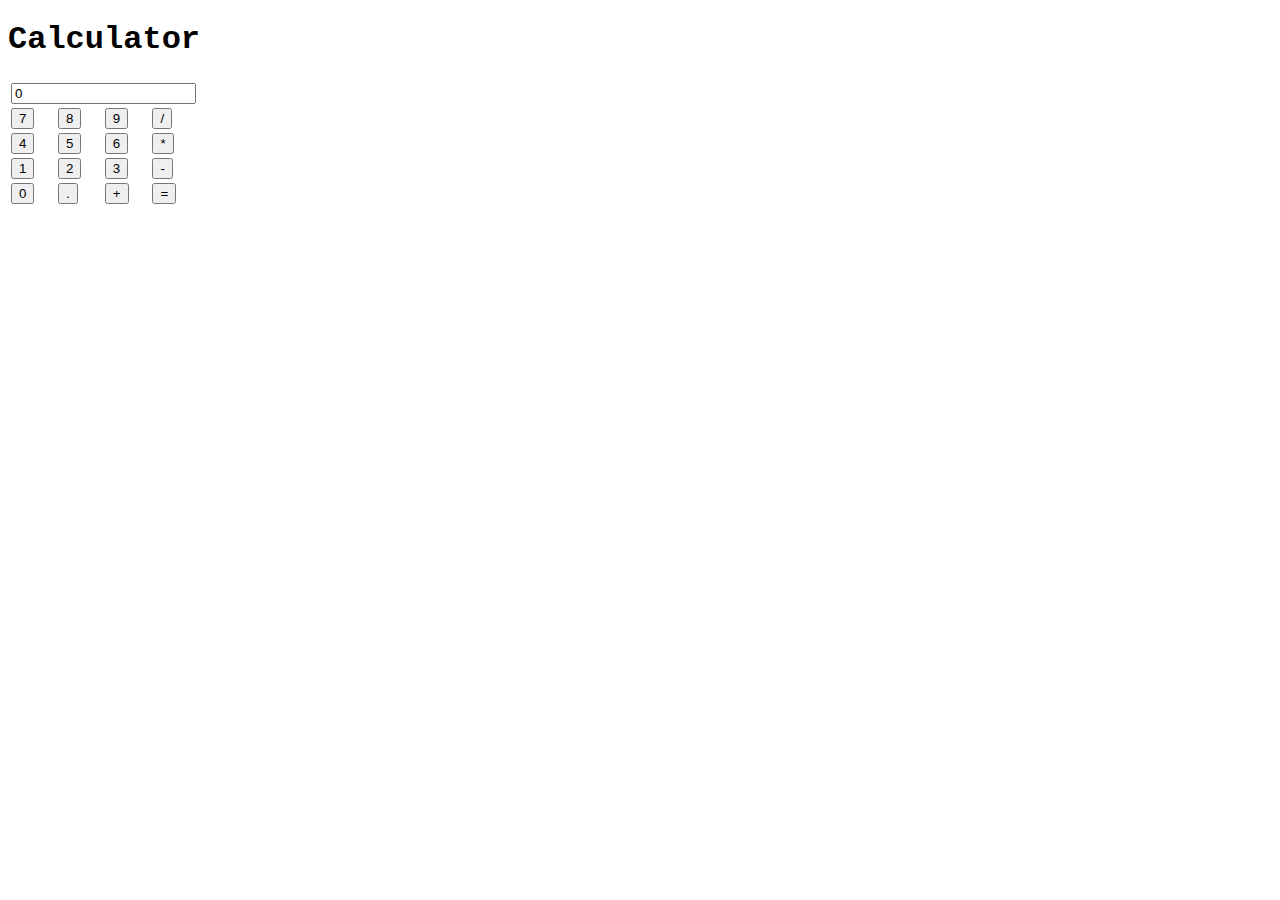
<file: calculator_livecoded/index.html>
<!doctype html>
<html>
	<head>
		<title>Calculator</title>
		<link rel="stylesheet" href="style.css" />
		<script src="script.js"></script>
	</head>
	<body>
		<h1>Calculator</h1>
		<table>
			<tr>
				<td colspan="4">
					<input id="display" type="text" onclick="process(this.value)" value="0" />
				</td>
			</tr>
			<tr>
				<td>
					<input type="button" onclick="process(this.value)" value="7" />
				</td>
				<td>
					<input type="button" onclick="process(this.value)" value="8" />
				</td>
				<td>
					<input type="button" onclick="process(this.value)" value="9" />
				</td>
				<td>
					<input type="button" onclick="process(this.value)" value="/" />
				</td>
			</tr>
			<tr>
				<td>
					<input type="button" onclick="process(this.value)" value="4" />
				</td>
				<td>
					<input type="button" onclick="process(this.value)" value="5" />
				</td>
				<td>
					<input type="button" onclick="process(this.value)" value="6" />
				</td>
				<td>
					<input type="button" onclick="process(this.value)" value="*" />
				</td>
			</tr>
			<tr>
				<td>
					<input type="button" onclick="process(this.value)" value="1" />
				</td>
				<td>
					<input type="button" onclick="process(this.value)" value="2" />
				</td>
				<td>
					<input type="button" onclick="process(this.value)" value="3" />
				</td>
				<td>
					<input type="button" onclick="process(this.value)" value="-" />
				</td>
			</tr>
			<tr>
				<td>
					<input type="button" onclick="process(this.value)" value="0" />
				</td>
				<td>
					<input type="button" onclick="process(this.value)" value="." />
				</td>
				<td>
					<input type="button" onclick="process(this.value)" value="+" />
				</td>
				<td>
					<input type="button" onclick="process(this.value)" value="=" />
				</td>
			</tr>
		</table>
	</body>
</html>
</file>
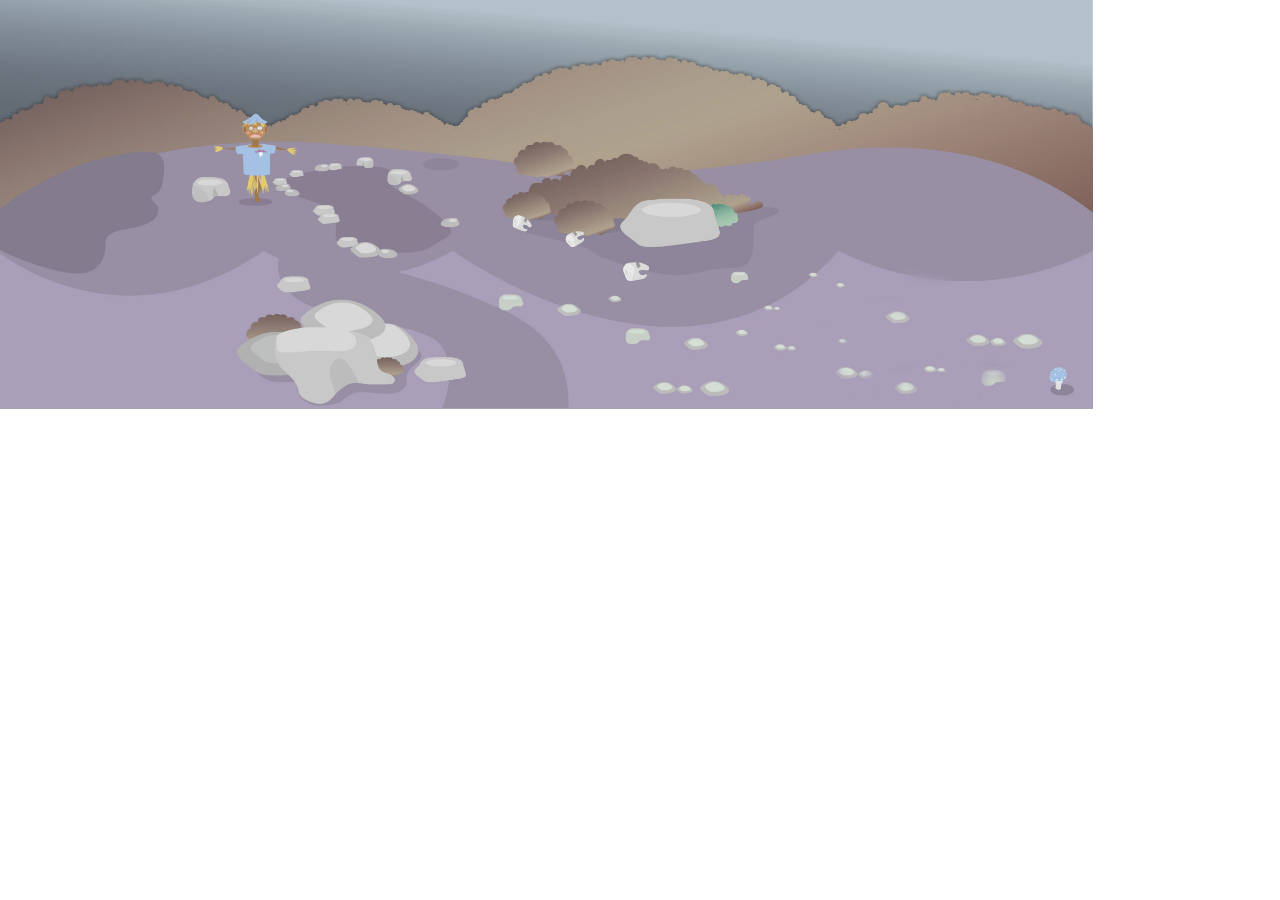
<file: can/index.html>
<!DOCTYPE html>

<html>
<head>
    <title>Canvas example</title>
    <script type="text/javascript" src="js/jquery.js"></script>
    <script type="text/javascript" src="js/jquery.cookie.js"></script>

    <script src="js/sprite.js"></script>

    <script src="js/createJS/easeljs-0.7.1.min.js"></script>
    <script src="js/createJS/tweenjs-0.5.1.min.js"></script>
    <script src="js/createJS/movieclip-0.7.1.min.js"></script>


    <script src="js/krtek.js"></script>
    <script src="js/canvasUpdate.js"></script>

    <link rel="stylesheet" href="css/style.css"/>
    <meta content='width=device-width, initial-scale=1.0, maximum-scale=1.0, user-scalable=0' name='viewport'/>


</head>
<body>

<div id="canvas-wrapper" style="background: url('img/krajina.jpg') no-repeat; position: absolute; width: 1093px; z-index: 0; height: 409px; background-size: 1096px 409px;"></div>
<canvas id="canvas" width="2048" height="768" style="z-index: 10; position: absolute; margin: 0; width: 1093px;"></canvas>


</body>
</html>
</file>
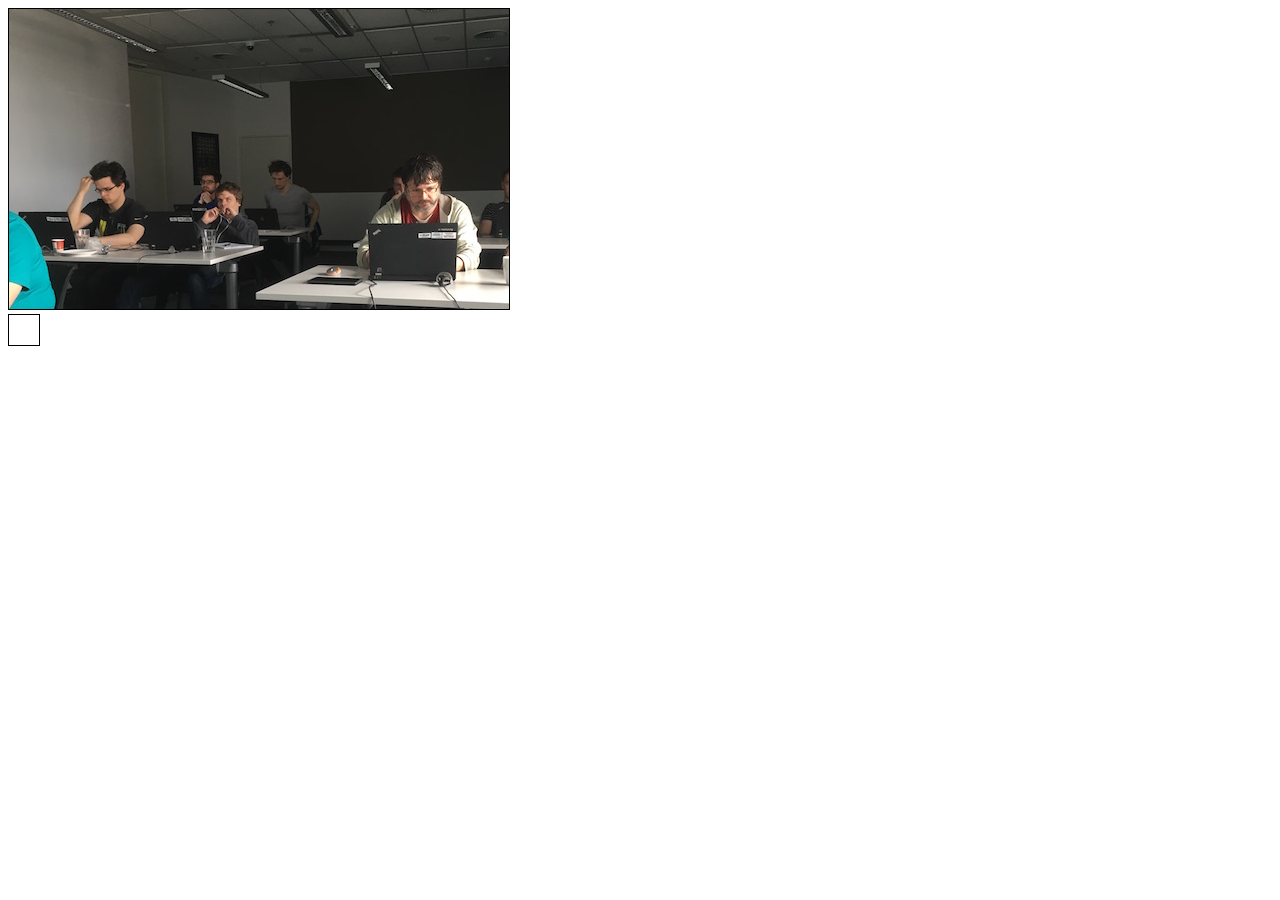
<file: canvas_example/index.html>
<!DOCTYPE html>

<html>
<head>
    <title>Canvas example</title>

    <script src="js/jquery.js"></script>
    <script src="js/main.js"></script>
    <meta content='width=device-width, initial-scale=1.0, maximum-scale=1.0, user-scalable=0' name='viewport'/>

    <style>
    	#canvas{
    		border: 1px solid black;
    	}
    	#colorBox, #colorMouseBox{
    		width: 30px;
    		height: 30px;
    		border: 1px solid black;
    	}
    	#colorMouseBox{
    		position: absolute;
    		top: 0;
    		left: 0;
    		box-shadow: 1px 1px 1px 1px white;
    		display: none;
    	}
    </style>

</head>
<body>
   <canvas id="canvas" width="500" height="300"></canvas>

   <div id="colorBox"></div>

   <div id="colorMouseBox"></div>
</body>
</html>
</file>
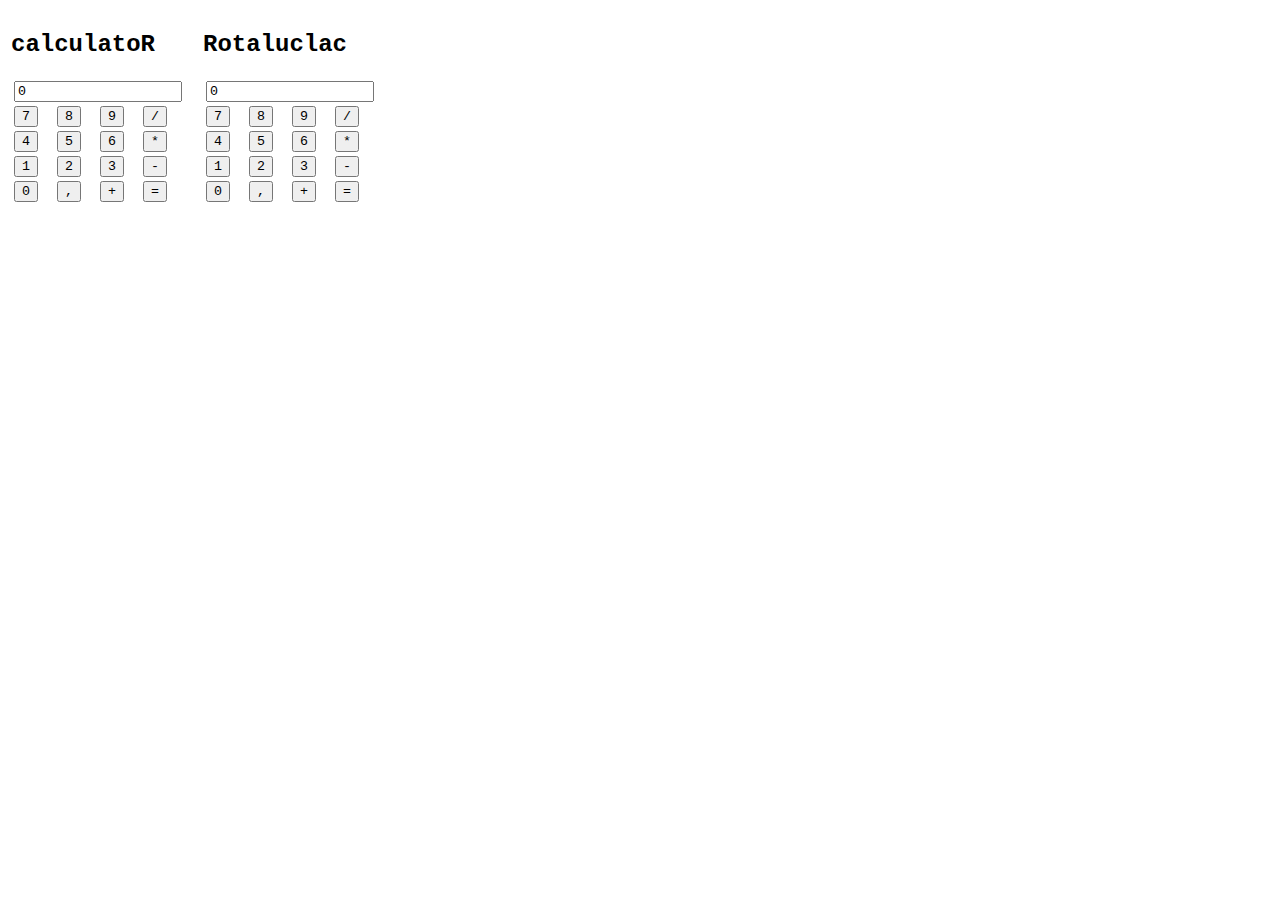
<file: calculator_livecoded_rotaluclac/calculator.html>
<!doctype html>
<html>
	<head>
		<title>calculator</title>
		<link rel="stylesheet" href="style.css">
		<script src="jquery.min.js"></script>
		<script src="script.js"></script>
	</head>
	<body>
	<table><tr>
	<td id="firstCalc">
		<h2>calculatoR</h2>
		<table>
			<tr><td colspan="4"><input class="display" type="text" value="0" /></td></tr>
			<tr>
				<td><input type="button" class="op" value="7" /></td>
				<td><input type="button" class="op" value="8" /></td>
				<td><input type="button" class="op" value="9" /></td>
				<td><input type="button" class="op" class="op" value="/" /></td>
			</tr>
			<tr>
				<td><input type="button" class="op" value="4" /></td>
				<td><input type="button" class="op" value="5" /></td>
				<td><input type="button" class="op" value="6" /></td>
				<td><input type="button" class="op" class="op" value="*" /></td>
			</tr>
			<tr>
				<td><input type="button" class="op" value="1" /></td>
				<td><input type="button" class="op" value="2" /></td>
				<td><input type="button" class="op" value="3" /></td>
				<td><input type="button" class="op" class="op" value="-" /></td>
			</tr>
			<tr>
				<td><input type="button" class="op" value="0" /></td>
				<td><input type="button" class="op" class="op" value="," /></td>
				<td><input type="button" class="op" class="op" value="+" /></td>
				<td><input type="button" class="op" class="op" value="=" /></td>
			</tr>
		</table>
	</td>
	<td id="secondCalc">
		<h2>Rotaluclac</h2>
		<table>
			<tr><td colspan="4"><input class="display" type="text" value="0" /></td></tr>
			<tr>
				<td><input type="button" class="op" value="7" /></td>
				<td><input type="button" class="op" value="8" /></td>
				<td><input type="button" class="op" value="9" /></td>
				<td><input type="button" class="op" class="op" value="/" /></td>
			</tr>
			<tr>
				<td><input type="button" class="op" value="4" /></td>
				<td><input type="button" class="op" value="5" /></td>
				<td><input type="button" class="op" value="6" /></td>
				<td><input type="button" class="op" class="op" value="*" /></td>
			</tr>
			<tr>
				<td><input type="button" class="op" value="1" /></td>
				<td><input type="button" class="op" value="2" /></td>
				<td><input type="button" class="op" value="3" /></td>
				<td><input type="button" class="op" class="op" value="-" /></td>
			</tr>
			<tr>
				<td><input type="button" class="op" value="0" /></td>
				<td><input type="button" class="op" class="op" value="," /></td>
				<td><input type="button" class="op" class="op" value="+" /></td>
				<td><input type="button" class="op" class="op" value="=" /></td>
			</tr>
		</table>
	</td>
	</td>
	</tr>
	</table>
	</body>
</html>
</file>
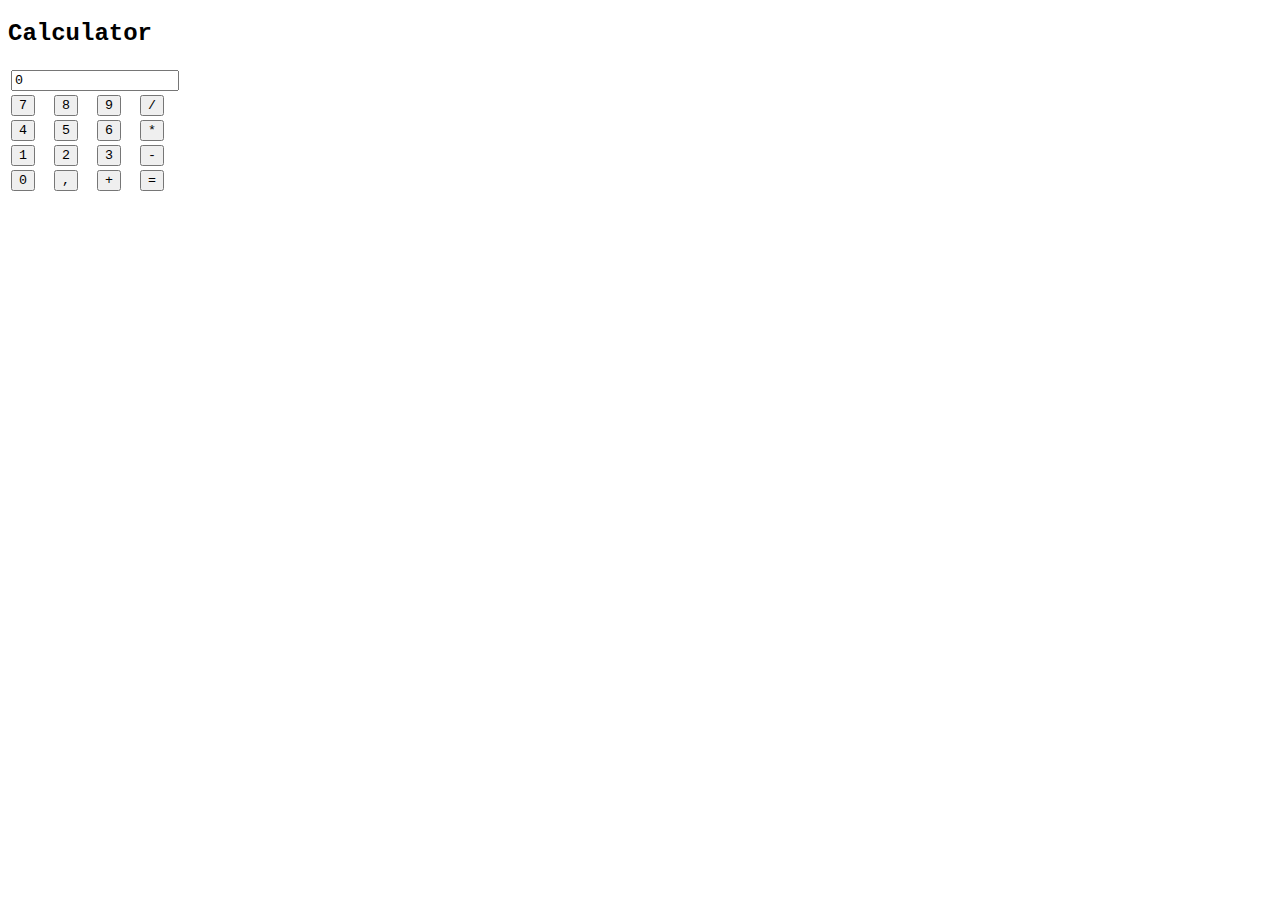
<file: snipps/calculator/calculator.html>
<!doctype html>
<html>
	<head>
		<title>calculator</title>
		<link rel="stylesheet" href="style.css">
		<script src="jquery.min.js"></script>
		<script src="script.js"></script>
	</head>
	<body>
		<h2>Calculator</h2>
		<table>
			<tr><td colspan="4"><input id="display" type="text" value="0" /></td></tr>
			<tr>
				<td><input type="button" onclick="perform(this.value)" value="7" /></td>
				<td><input type="button" onclick="perform(this.value)" value="8" /></td>
				<td><input type="button" onclick="perform(this.value)" value="9" /></td>
				<td><input type="button" class="op" onclick="perform(this.value)" value="/" /></td>
			</tr>
			<tr>
				<td><input type="button" onclick="perform(this.value)" value="4" /></td>
				<td><input type="button" onclick="perform(this.value)" value="5" /></td>
				<td><input type="button" onclick="perform(this.value)" value="6" /></td>
				<td><input type="button" class="op" onclick="perform(this.value)" value="*" /></td>
			</tr>
			<tr>
				<td><input type="button" onclick="perform(this.value)" value="1" /></td>
				<td><input type="button" onclick="perform(this.value)" value="2" /></td>
				<td><input type="button" onclick="perform(this.value)" value="3" /></td>
				<td><input type="button" class="op" onclick="perform(this.value)" value="-" /></td>
			</tr>
			<tr>
				<td><input type="button" onclick="perform(this.value)" value="0" /></td>
				<td><input type="button" class="op" onclick="perform(this.value)" value="," /></td>
				<td><input type="button" class="op" onclick="perform(this.value)" value="+" /></td>
				<td><input type="button" class="op" onclick="perform(this.value)" value="=" /></td>
			</tr>
	</body>
</html>
</file>
<file: calculator_livecoded/style.css>
body {
	font-family: Courier;
}
</file>
<file: can/css/style.css>
body, html, * {
  margin: 0;
  padding: 0; }

body:after {
  display: none;
  content: url("../img/icon-voice-off.png") url("../img/icon-music-off.png") url("../img/icon-voice-on.png") url("../img/icon-music-on.png"); }

ul {
  margin: 0; }
  ul li {
    margin: 0;
    pading: 0;
    list-style-type: none;
    display: inline-block; }

body {
  font-family: "open_sansregular";
  font-size: 14px;
  color: #656565; }

a {
  text-decoration: underline; }
  a:hover {
    text-decoration: none; }

h1 {
  font-family: "open_sansregular";
  font-size: 50px;
  color: #494949;
  text-transform: uppercase;
  margin-bottom: 30px; }

h2 {
  font-family: "open_sansbold";
  font-size: 20px;
  color: #717171;
  text-transform: uppercase;
  margin: 60px 0 30px 0; }

hr {
  background-color: #d9d9d9;
  border: 0;
  height: 1px; }

.icon {
  display: inline-block;
  background-repeat: no-repeat;
  background-position: 50% 50%; }

.relative {
  margin: auto;
  width: 903px; }

.main {
  margin: auto;
  width: 903px; }

.both {
  clear: both; }

.hide {
  display: none; }

.left {
  float: left; }

.right {
  float: right; }

.wide {
  width: 640px; }

.narrow {
  width: 333px; }

strong {
  font-family: open_sansbold; }

.box {
  position: fixed;
  width: 100%;
  height: 100%;
  background: rgba(255, 255, 255, 0.7);
  z-index: 1200; }
  .box .box-inside {
    position: absolute;
    width: 903px;
    height: 593px;
    top: 50%;
    left: 50%;
    margin-left: -451px;
    margin-top: -297px; }

#video-box {
  position: fixed;
  width: 100%;
  height: 100%;
  background: rgba(255, 255, 255, 0.7);
  z-index: 1300;
  top: 0;
  display: none; }
  #video-box video {
    position: absolute;
    width: 1000px;
    height: 650px;
    top: 50%;
    left: 50%;
    margin-left: -500px;
    margin-top: -325px; }

ul.select-option {
  position: relative;
  padding: 200px 100px 0 100px; }
  ul.select-option li a {
    width: 226px;
    height: 226px;
    display: block; }
    ul.select-option li a img {
      width: 100%; }

#back a {
  width: 85px;
  height: 85px;
  display: block;
  position: fixed;
  left: 10px;
  z-index: 10000;
  background: url("../img/back.png") center center no-repeat;
  background-size: contain; }

#icons {
  position: fixed;
  bottom: 10px;
  right: 10px;
  z-index: 1500; }
  #icons #icon-music, #icons #icon-voice, #icons #icon-logout {
    display: inline-block;
    width: 50px;
    height: 50px;
    background-position: top left;
    background-size: cover; }
  #icons #icon-music.on {
    background-image: url("../img/icon-music-on.png"); }
  #icons #icon-music.off {
    background-image: url("../img/icon-music-off.png"); }
  #icons #icon-voice.on {
    background-image: url("../img/icon-voice-on.png"); }
  #icons #icon-voice.off {
    background-image: url("../img/icon-voice-off.png"); }
  #icons #icon-logout {
    background-image: url("../img/icon-logout.png"); }

@-webkit-keyframes myfirst {
  from {
    opacity: 0; }

  to {
    opacity: 1; } }
@keyframes myfirst {
  from {
    opacity: 0; }

  to {
    opacity: 1; } }
#index {
  -webkit-animation: myfirst 1s ease;
  animation: myfirst 1s;
  font-size: 20px;
  margin: 20px;
  position: relative;
  z-index: 100; }
  #index a {
    padding: 7px 10px;
    margin: 3px;
    background: #222222;
    color: white;
    text-decoration: none;
    display: inline-block; }
  #index #back a {
    display: none !important; }

#profile {
  width: 85px;
  height: 85px;
  display: block;
  position: fixed;
  background-size: cover;
  z-index: 10000; }
  #profile .number {
    color: black;
    font-family: Sans-Serif;
    font-size: 15px;
    position: absolute;
    margin-top: 55px;
    margin-left: 55px;
    text-align: right; }
    #profile .number span {
      text-align: center;
      padding-top: 5px;
      display: inline-block;
      width: 20px;
      height: 20px;
      border-radius: 30px;
      background: rgba(255, 255, 255, 0.6); }

#heroes {
  position: fixed;
  top: 0px;
  z-index: 1200; }
  #heroes .background {
    background: url("../img/heroes-background.png") no-repeat top center;
    background-size: cover;
    width: 903px;
    height: 593px;
    position: relative; }
    #heroes .background .profiles a {
      width: 85px;
      height: 85px;
      display: block;
      position: absolute;
      background-size: cover; }
      #heroes .background .profiles a#profile-pes {
        background-image: url("../img/heroes/pes.png");
        top: 125px;
        left: 540px; }
      #heroes .background .profiles a#profile-srna {
        background-image: url("../img/heroes/srna.png");
        top: 245px;
        left: 540px; }
      #heroes .background .profiles a#profile-kravicka {
        background-image: url("../img/heroes/kravicka.png");
        top: 355px;
        left: 540px; }
      #heroes .background .profiles a#profile-bobr {
        background-image: url("../img/heroes/bobr.png");
        top: 70px;
        left: 640px; }
      #heroes .background .profiles a#profile-krtek {
        background-image: url("../img/heroes/krtek.png");
        top: 180px;
        left: 640px; }
      #heroes .background .profiles a#profile-sovicka {
        background-image: url("../img/heroes/sovicka.png");
        top: 290px;
        left: 640px; }
      #heroes .background .profiles a#profile-kocka {
        background-image: url("../img/heroes/kocka.png");
        top: 400px;
        left: 640px; }
      #heroes .background .profiles a#profile-prase {
        background-image: url("../img/heroes/prase.png");
        top: 125px;
        left: 740px; }
      #heroes .background .profiles a#profile-medved {
        background-image: url("../img/heroes/medved.png");
        top: 245px;
        left: 740px; }
      #heroes .background .profiles a#profile-myska {
        background-image: url("../img/heroes/myska.png");
        top: 355px;
        left: 740px; }

div.menu {
  width: 2040px;
  height: 768px; }

.zoomed {
  -moz-transform: scale(1.2);
  -webkit-transform: scale(1.2);
  transition: all 1s ease; }

#background-animation {
  top: 0px;
  left: 0;
  z-index: 999; }

#srnka-background-animation {
  top: 140px;
  left: 0;
  z-index: 1005; }
  #srnka-background-animation svg {
    width: 450px;
    height: 410px; }

#srnka-animation {
  top: 366px;
  left: 49px;
  z-index: 1010; }
  #srnka-animation svg {
    width: 450px; }

#river-brown-animation, #river-blue-animation {
  top: 286px;
  left: 258px;
  z-index: 999; }

#river-blue-animation {
  z-index: 1000;
  top: 282px; }

#bobr-animation {
  top: 540px;
  left: 458px;
  z-index: 1010; }
  #bobr-animation svg {
    width: 450px; }

#rocks-animation {
  top: 551px;
  left: -25px;
  z-index: 1001; }

#pes-animation {
  top: 416px;
  left: 365px;
  z-index: 1010; }

#pes-background-animation {
  top: 546px;
  left: -28px;
  z-index: 1001; }
  #pes-background-animation svg {
    width: 508px;
    height: 194px; }

#krava-animation {
  top: 496px;
  left: 1030px;
  z-index: 1010; }

#krava-background-animation {
  top: 441px;
  left: 855px;
  z-index: 1000; }
  #krava-background-animation svg {
    width: 1190px; }

#kocka-animation {
  top: 495px;
  left: 1544px;
  z-index: 1010; }

#kocka-background-animation {
  top: 321px;
  left: 1524px;
  z-index: 1000; }

#medved-animation {
  top: 176px;
  left: 1450px;
  z-index: 1010; }

#medved-background-animation {
  top: 56px;
  left: 1450px;
  z-index: 1000; }

#medved-background2-animation {
  top: -4px;
  left: 1450px;
  z-index: 1005; }

#mys-animation {
  top: 296px;
  left: 1030px;
  z-index: 1010; }

#mys-background-animation {
  top: 251px;
  left: 944px;
  z-index: 1000; }

#bogeyman-animation {
  top: 210px;
  left: 390px;
  z-index: 1010; }

#krtek-animation {
  top: 307px;
  left: 760px;
  z-index: 1010; }
  #krtek-animation svg {
    width: 170px;
    height: 166px; }

#krtek-background-animation {
  top: 264px;
  left: 566px;
  z-index: 1000; }
  #krtek-background-animation svg {
    width: 250px;
    height: 204px; }

#sova-animation {
  top: 96px;
  left: 740px;
  z-index: 1010; }

#sova-background-animation {
  top: 0px;
  left: 0px;
  z-index: 998; }

#prase-animation {
  top: 405px;
  left: 1954px;
  z-index: 1010; }

#prase-background-animation {
  top: 194px;
  left: 1646px;
  z-index: 1006; }
  #prase-background-animation svg {
    width: 410px;
    height: 418px; }

.html-animation {
  position: absolute; }

#quiz1 .background {
  background: url("../img/quiz1-background.png") no-repeat top center;
  background-size: cover;
  width: 903px;
  height: 593px;
  position: relative; }

#quiz2 .background {
  background: url("../img/quiz2-background.jpg") no-repeat top center;
  background-size: cover;
  width: 903px;
  height: 593px;
  position: relative; }

#quiz3 .background {
  background: url("../img/quiz3-background.png") no-repeat top center;
  background-size: cover;
  width: 903px;
  height: 593px;
  position: relative; }
  #quiz3 .background .background-layer2 {
    background: url("../img/quiz3-background-layer2.png") no-repeat top center;
    width: 531px;
    height: 350px;
    background-size: cover;
    position: relative;
    left: 240px;
    top: 140px;
    pointer-events: none; }
  #quiz3 .background .background-layer3 {
    background: url("../img/quiz3-background-layer3.png") no-repeat top center;
    width: 166px;
    height: 131px;
    background-size: cover;
    position: relative;
    left: 90px;
    top: 195px;
    z-index: 111;
    pointer-events: none; }
  #quiz3 .background .bacilli {
    background: url("../img/quiz3-bacilli.png") no-repeat top center;
    width: 20px;
    height: 25px;
    background-size: cover;
    position: absolute; }
    #quiz3 .background .bacilli#bacilli-1 {
      top: 345px;
      left: 260px; }
    #quiz3 .background .bacilli#bacilli-2 {
      top: 430px;
      left: 290px; }
    #quiz3 .background .bacilli#bacilli-3 {
      top: 360px;
      left: 390px;
      z-index: 110; }
    #quiz3 .background .bacilli#bacilli-4 {
      top: 183px;
      left: 426px; }
    #quiz3 .background .bacilli#bacilli-5 {
      top: 210px;
      left: 555px; }
    #quiz3 .background .bacilli#bacilli-6 {
      top: 340px;
      left: 620px; }
    #quiz3 .background .bacilli#bacilli-7 {
      top: 434px;
      left: 538px; }
    #quiz3 .background .bacilli a {
      display: none;
      width: 20px;
      height: 25px;
      position: relative;
      z-index: 10000; }
  #quiz3 .background .progress-bar {
    position: absolute;
    top: 25px;
    left: 40px;
    width: 60px; }
    #quiz3 .background .progress-bar li {
      display: block; }
      #quiz3 .background .progress-bar li div {
        display: block;
        background: url("../img/quiz3-archivement-empty.png") no-repeat top center;
        width: 60px;
        height: 60px;
        background-size: cover;
        margin-bottom: 18px; }
        #quiz3 .background .progress-bar li div.full {
          background-image: url("../img/quiz3-archivement-full.png"); }

#quiz4 .background {
  background: url("../img/quiz4-background.png") no-repeat top center;
  background-size: cover;
  width: 903px;
  height: 593px;
  position: relative; }
  #quiz4 .background .difference {
    width: 20px;
    height: 25px;
    background-size: cover;
    position: absolute; }
    #quiz4 .background .difference#difference-1 {
      top: 135px;
      left: 605px;
      width: 80px;
      height: 40px; }
    #quiz4 .background .difference#difference-2 {
      top: 190px;
      left: 495px;
      width: 310px;
      height: 85px; }
    #quiz4 .background .difference#difference-3 {
      top: 320px;
      left: 518px;
      width: 35px;
      height: 50px; }
    #quiz4 .background .difference#difference-4 {
      top: 327px;
      left: 658px;
      width: 51px;
      height: 71px; }
    #quiz4 .background .difference#difference-5 {
      top: 370px;
      left: 567px;
      width: 70px;
      height: 54px; }
    #quiz4 .background .difference#difference-6 {
      top: 350px;
      left: 746px;
      width: 35px;
      height: 40px; }
    #quiz4 .background .difference#difference-7 {
      top: 289px;
      left: 784px;
      width: 87px;
      height: 53px; }
    #quiz4 .background .difference a {
      display: none;
      width: 20px;
      height: 25px;
      position: relative;
      z-index: 10000; }
  #quiz4 .background .progress-bar {
    position: absolute;
    top: 480px;
    left: 185px; }
    #quiz4 .background .progress-bar li div {
      display: block;
      background: url("../img/quiz4-archivement-empty.png") no-repeat top center;
      width: 60px;
      height: 60px;
      background-size: cover;
      margin-right: 12px; }
      #quiz4 .background .progress-bar li div.full {
        background-image: url("../img/quiz4-archivement-full.png"); }
#quiz4:after {
  display: none;
  content: url("../img/quiz4-archivement-full.png"); }

#quiz5 .background {
  background: url("../img/quiz5-background.png") no-repeat top center;
  background-size: cover;
  width: 903px;
  height: 593px;
  position: relative; }
  #quiz5 .background #glass {
    height: 430px;
    width: 340px;
    background-image: url("../img/quiz5-glass.jpg");
    background-repeat: no-repeat;
    background-position: 0 0;
    position: relative;
    top: 110px;
    left: 470px; }
    #quiz5 .background #glass.level-2 {
      background-position: -340px 0; }
    #quiz5 .background #glass.level-3 {
      background-position: -680px 0; }
    #quiz5 .background #glass.level-4 {
      background-position: -1020px 0; }
    #quiz5 .background #glass.level-5 {
      background-position: -1360px 0; }
    #quiz5 .background #glass.level-6 {
      background-position: -1700px 0; }
    #quiz5 .background #glass.level-7 {
      background-position: -2040px 0; }
    #quiz5 .background #glass.level-8 {
      background-position: -2380px 0; }
    #quiz5 .background #glass.level-9 {
      background-position: -2720px 0; }
    #quiz5 .background #glass.level-10 {
      background-position: -3060px 0; }
  #quiz5 .background .drop a {
    width: 50px;
    height: 50px;
    display: block;
    background-size: cover;
    background-repeat: no-repeat;
    position: absolute;
    z-index: 100; }
    #quiz5 .background .drop a.done {
      transition: all 0.3s ease; }
    #quiz5 .background .drop a.blue {
      top: 443px;
      left: 160px;
      width: 50px;
      height: 60px;
      background-image: url("../img/quiz5-drop-blue.png");
      z-index: 101; }
    #quiz5 .background .drop a.brown {
      top: 443px;
      left: 230px;
      width: 44px;
      height: 62px;
      background-image: url("../img/quiz5-drop-brown.png"); }
    #quiz5 .background .drop a.purple {
      top: 443px;
      left: 290px;
      width: 43px;
      height: 65px;
      background-image: url("../img/quiz5-drop-purple.png");
      z-index: 102; }
#quiz5 #quiz5-canvas {
  position: absolute;
  top: 250px;
  left: 80px; }

#quiz6 .background {
  background: url("../img/quiz6-background.png") no-repeat top center;
  background-size: cover;
  width: 903px;
  height: 593px;
  position: relative; }
  #quiz6 .background .link {
    width: 120px;
    height: 120px;
    background-size: cover;
    background-repeat: no-repeat;
    position: absolute;
    transition: all 0.3s ease; }
    #quiz6 .background .link.active {
      opacity: 0.7;
      transition: all 0.3s ease; }
    #quiz6 .background .link.done {
      opacity: 0.3;
      transition: all 0.3s ease; }
    #quiz6 .background .link#tooth-1 {
      top: 130px;
      left: 105px;
      background-image: url("../img/quiz6-tooth1.png"); }
    #quiz6 .background .link#tooth-2 {
      top: 275px;
      left: 105px;
      background-image: url("../img/quiz6-tooth2.png"); }
    #quiz6 .background .link#tooth-3 {
      top: 420px;
      left: 105px;
      background-image: url("../img/quiz6-tooth3.png"); }
    #quiz6 .background .link#tool-1 {
      top: 130px;
      left: 650px;
      background-image: url("../img/quiz6-tool1.png"); }
    #quiz6 .background .link#tool-2 {
      top: 275px;
      left: 650px;
      background-image: url("../img/quiz6-tool2.png"); }
    #quiz6 .background .link#tool-3 {
      top: 420px;
      left: 650px;
      background-image: url("../img/quiz6-tool3.png"); }
    #quiz6 .background .link a {
      display: none;
      width: 20px;
      height: 25px;
      position: relative;
      z-index: 10000; }

#quiz7 .background {
  background: url("../img/quiz7-background.jpg") no-repeat top center;
  background-size: cover;
  width: 903px;
  height: 593px;
  position: relative; }

#quiz8 .background {
  background: url("../img/quiz8-background.png") no-repeat top center;
  background-size: cover;
  width: 903px;
  height: 593px;
  position: relative; }
  #quiz8 .background .food a {
    width: 80px;
    height: 80px;
    display: block;
    background-size: contain;
    background-repeat: no-repeat;
    position: absolute;
    z-index: 100; }
    #quiz8 .background .food a.done {
      opacity: 0.3;
      transition: all 0.3s ease; }
    #quiz8 .background .food a#food-6 {
      top: 30px;
      left: 90px;
      background-image: url("../img/quiz8-unhealthy1.png"); }
    #quiz8 .background .food a#food-1 {
      top: 30px;
      left: 250px;
      background-image: url("../img/quiz8-healthy1.png"); }
    #quiz8 .background .food a#food-7 {
      top: 30px;
      left: 410px;
      background-image: url("../img/quiz8-unhealthy2.png"); }
    #quiz8 .background .food a#food-2 {
      top: 30px;
      left: 570px;
      background-image: url("../img/quiz8-healthy2.png"); }
    #quiz8 .background .food a#food-3 {
      top: 30px;
      left: 730px;
      background-image: url("../img/quiz8-healthy3.png"); }
    #quiz8 .background .food a#food-4 {
      top: 120px;
      left: 90px;
      background-image: url("../img/quiz8-healthy4.png"); }
    #quiz8 .background .food a#food-8 {
      top: 120px;
      left: 250px;
      background-image: url("../img/quiz8-unhealthy3.png"); }
    #quiz8 .background .food a#food-9 {
      top: 110px;
      left: 410px;
      background-image: url("../img/quiz8-unhealthy4.png"); }
    #quiz8 .background .food a#food-10 {
      top: 120px;
      left: 570px;
      background-image: url("../img/quiz8-unhealthy5.png"); }
    #quiz8 .background .food a#food-5 {
      top: 120px;
      left: 730px;
      background-image: url("../img/quiz8-healthy5.png"); }
  #quiz8 .background #healthy, #quiz8 .background #unhealthy {
    position: absolute;
    left: 10px;
    top: 210px;
    width: 400px;
    height: 350px; }
  #quiz8 .background #unhealthy {
    left: 473px; }

#quiz9 .background {
  background: url("../img/quiz9-background.png") no-repeat top center;
  background-size: cover;
  width: 903px;
  height: 593px;
  position: relative; }
  #quiz9 .background .objects a {
    width: 120px;
    height: 120px;
    display: block;
    background-size: cover;
    background-repeat: no-repeat;
    position: absolute;
    z-index: 100; }
    #quiz9 .background .objects a.done {
      transition: all 0.3s ease; }
    #quiz9 .background .objects a#object-1 {
      top: 410px;
      left: 30px;
      width: 69px;
      height: 149px;
      background-image: url("../img/quiz9-object1.png"); }
    #quiz9 .background .objects a#object-2 {
      top: 430px;
      left: 100px;
      width: 94px;
      height: 126px;
      background-image: url("../img/quiz9-object2.png"); }
    #quiz9 .background .objects a#object-3 {
      top: 440px;
      left: 200px;
      width: 83px;
      height: 105px;
      background-image: url("../img/quiz9-object3.png"); }
    #quiz9 .background .objects a#object-4 {
      top: 437px;
      left: 270px;
      width: 176px;
      height: 95px;
      background-image: url("../img/quiz9-object4.png"); }
    #quiz9 .background .objects a#object-5 {
      top: 430px;
      left: 450px;
      width: 138px;
      height: 131px;
      background-image: url("../img/quiz9-object5.png"); }
    #quiz9 .background .objects a#object-6 {
      top: 430px;
      left: 570px;
      width: 93px;
      height: 109px;
      background-image: url("../img/quiz9-object6.png"); }
    #quiz9 .background .objects a#object-7 {
      top: 440px;
      left: 664px;
      width: 102px;
      height: 89px;
      background-image: url("../img/quiz9-object7.png"); }
    #quiz9 .background .objects a#object-8 {
      top: 443px;
      left: 760px;
      width: 107px;
      height: 97px;
      background-image: url("../img/quiz9-object8.png"); }

#quiz10 .background {
  background: url("../img/quiz10-background.png") no-repeat top center;
  background-size: cover;
  width: 903px;
  height: 593px;
  position: relative; }
  #quiz10 .background .teeth a {
    width: 50px;
    height: 50px;
    display: block;
    background-size: cover;
    background-repeat: no-repeat;
    position: absolute;
    z-index: 100; }
    #quiz10 .background .teeth a.done {
      transition: all 0.3s ease; }
    #quiz10 .background .teeth a#tooth-1 {
      top: 443px;
      left: 160px;
      width: 50px;
      height: 60px;
      background-image: url("../img/quiz10-tooth1.png");
      z-index: 101; }
    #quiz10 .background .teeth a#tooth-2 {
      top: 443px;
      left: 230px;
      width: 44px;
      height: 62px;
      background-image: url("../img/quiz10-tooth2.png"); }
    #quiz10 .background .teeth a#tooth-3 {
      top: 443px;
      left: 290px;
      width: 43px;
      height: 65px;
      background-image: url("../img/quiz10-tooth3.png");
      z-index: 102; }
    #quiz10 .background .teeth a#tooth-4 {
      top: 443px;
      left: 350px;
      width: 34px;
      height: 66px;
      background-image: url("../img/quiz10-tooth4.png");
      z-index: 103; }
    #quiz10 .background .teeth a#tooth-5 {
      top: 443px;
      left: 410px;
      width: 35px;
      height: 55px;
      background-image: url("../img/quiz10-tooth5.png");
      z-index: 104; }
    #quiz10 .background .teeth a#tooth-6 {
      top: 443px;
      left: 470px;
      width: 44px;
      height: 62px;
      background-image: url("../img/quiz10-tooth6.png"); }
    #quiz10 .background .teeth a#tooth-7 {
      top: 443px;
      left: 530px;
      width: 45px;
      height: 62px;
      background-image: url("../img/quiz10-tooth7.png");
      z-index: 102; }
    #quiz10 .background .teeth a#tooth-8 {
      top: 443px;
      left: 590px;
      width: 47px;
      height: 54px;
      background-image: url("../img/quiz10-tooth8.png");
      z-index: 101; }
    #quiz10 .background .teeth a#tooth-9 {
      top: 443px;
      left: 650px;
      width: 34px;
      height: 54px;
      background-image: url("../img/quiz10-tooth9.png");
      z-index: 104; }
    #quiz10 .background .teeth a#tooth-10 {
      top: 443px;
      left: 700px;
      width: 34px;
      height: 66px;
      background-image: url("../img/quiz10-tooth10.png");
      z-index: 103; }
</file>
<file: calculator_livecoded_rotaluclac/style.css>
body, input {
	font-family: Courier, sans-serif;
}

#secondCalc {
	padding-left: 15px;
}
</file>
<file: snipps/calculator/style.css>
body, input {
	font-family: Courier, sans-serif;
}
</file>
